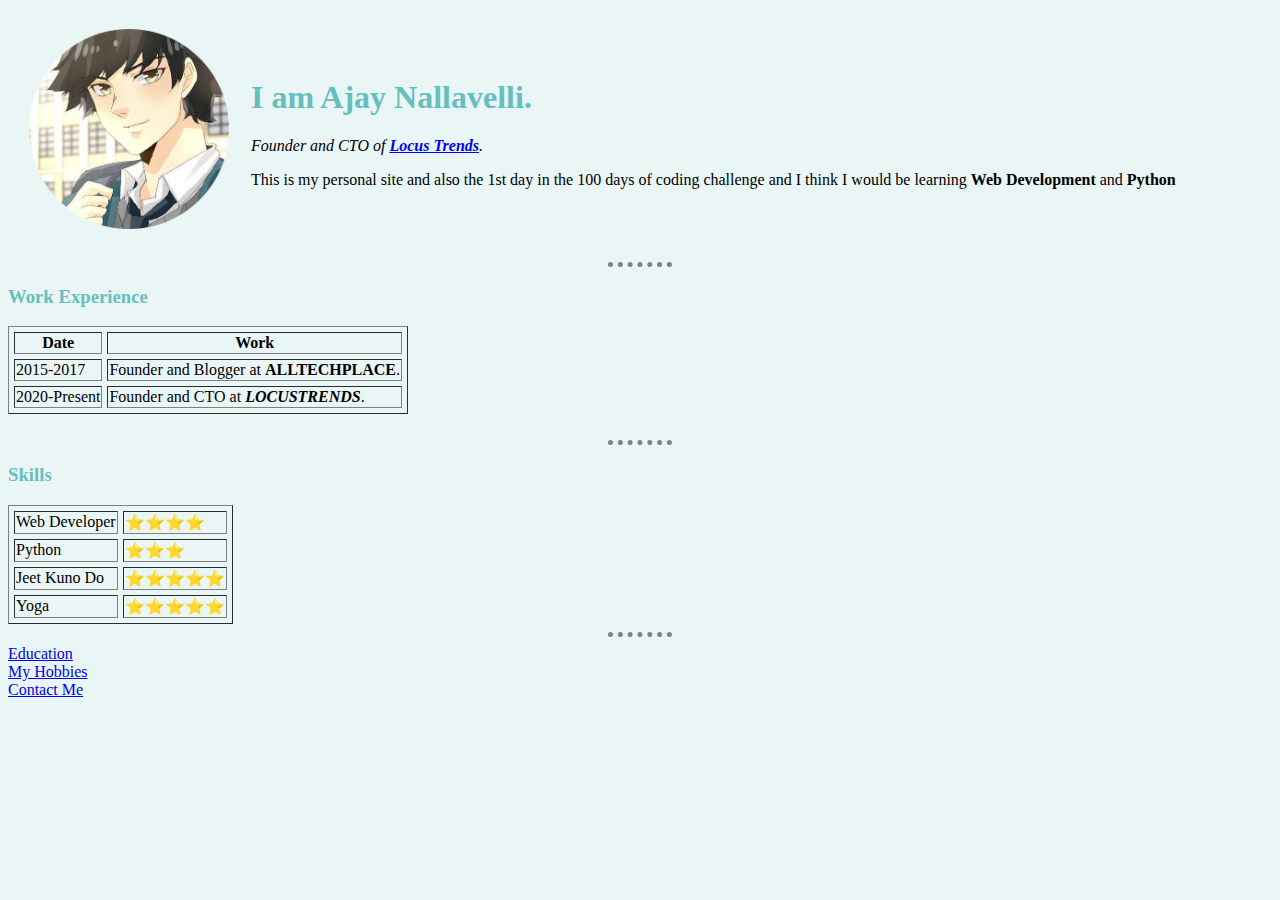
<file: index.html>
<!DOCTYPE html>
<html lang="en" dir="ltr">
  <head>
    <meta charset="utf-8">
    <title>Ⓐ Ajay's Personal site</title>
    <link rel="stylesheet" href="css/style.css">
  </head>
  <body>
    <table cellspacing ="20">
      <tr>
        <td><img src="images\ajay.png" alt="Ajay Nallavelli" width="200" breadth="200"></td>
        <td><h1>I am Ajay Nallavelli.</h1>
    <p><em>Founder and CTO of <strong><a href="https://www.locustrends.com">Locus Trends</a></strong>.</em></p>
    <p>This is my personal site and also the 1st day in the 100 days of coding challenge and I think I would be learning <strong>Web Development</strong> and <strong>Python</strong></p></td>
      </tr>
    </table>
<hr>
<h3>Work Experience</h3>
<table border="1" cellspacing="5">
  <thead>
    <tr>
      <th>Date</th>
      <th>Work</th>
    </tr>
    </thead>
    <tbody>
      <tr>
        <td>2015-2017</td>
        <td>Founder and Blogger at <strong>ALLTECHPLACE</strong>.</td>
      </tr>
      <tr>
        <td>2020-Present</td>
        <td>Founder and CTO at <em><strong>LOCUSTRENDS</strong></em>.</td>
      </tr>
    </tbody>
</table> <br> <hr>
<h3>Skills</h3>
<table border="1" cellspacing="5">
  <thead>
    <tr>
      <td>Web Developer</td>
      <td>⭐⭐⭐⭐</td>
    </tr>
    <tr>
      <td>Python</td>
      <td>⭐⭐⭐</td>
    </tr>
    <tr>
      <td>Jeet Kuno Do</td>
      <td>⭐⭐⭐⭐⭐</td>
    </tr>
    <tr>
      <td>Yoga</td>
      <td>⭐⭐⭐⭐⭐</td>
    </tr>
  </thead>
</table>
<hr>
<a href="education.html">Education</a> <br>
<a href="hobbies.html">My Hobbies</a> <br>
<a href="contact.html">Contact Me</a>
  </body>
</html>
</file>
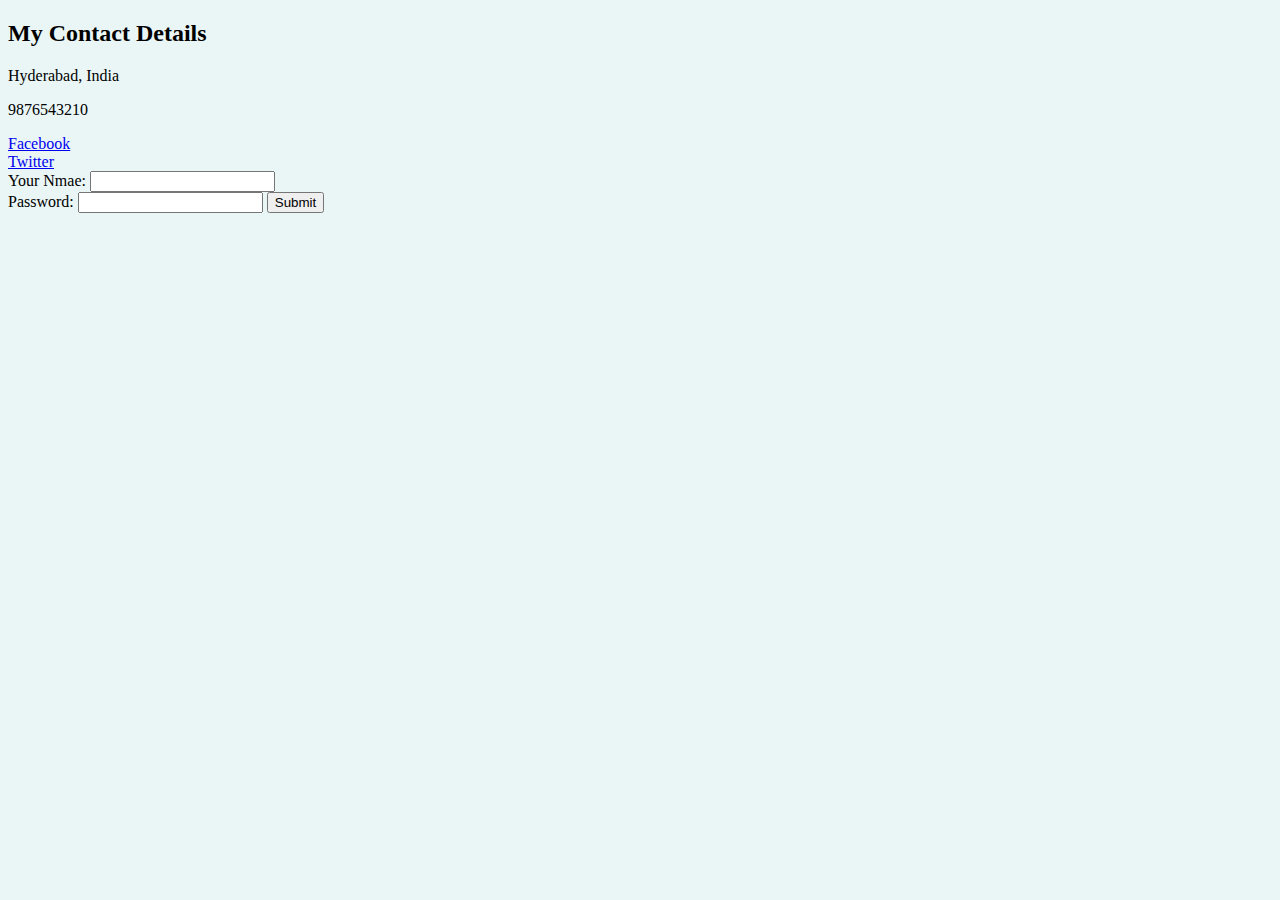
<file: contact.html>
<!DOCTYPE html>
<html lang="en" dir="ltr">
  <head>
    <meta charset="utf-8">
    <title>Contact</title>
    <link rel="stylesheet" href="css/style.css">
  </head>
  <body>
    <h2>My Contact Details</h2>
    <p>Hyderabad, India</p>
    <p>9876543210</p>
    <a href="https://www.facebook.com/ajaynallavelli29/">Facebook</a> <br>
    <a href="https://twitter.com/AjayNallavelli">Twitter</a>

<form class="" action="index.html" method="post">
<label>Your Nmae:</label>
<input type="text" name="" value=""> <br>
<label>Password:</label>
<input type="password" name="" value="">
<input type="submit">
</form>
  </body>
</html>
</file>
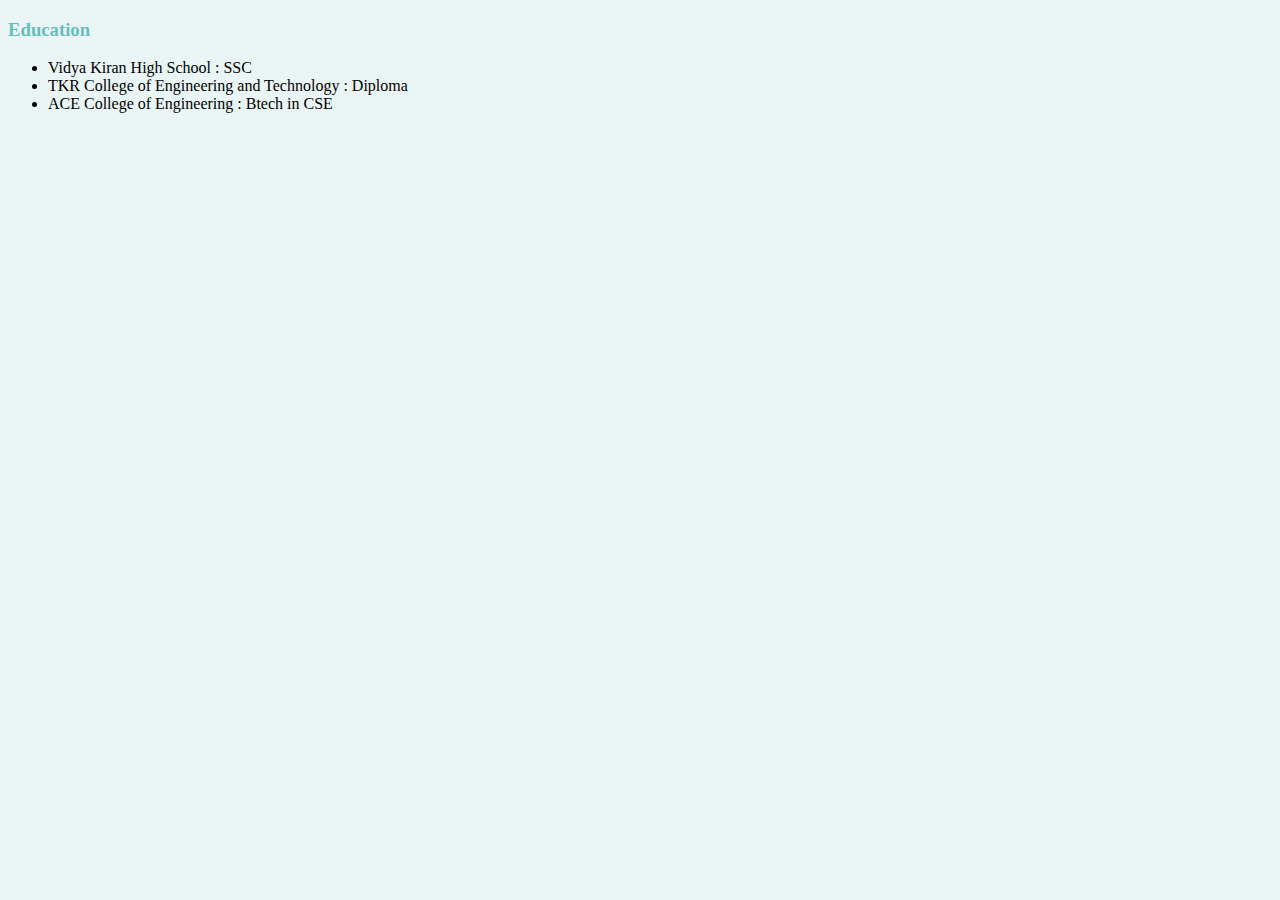
<file: education.html>
<!DOCTYPE html>
<html lang="en" dir="ltr">
  <head>
    <meta charset="utf-8">
    <title>Education</title>
    <link rel="stylesheet" href="css/style.css">
  </head>
  <body>
    <h3>Education</h3>
    <ul>
      <li>Vidya Kiran High School : SSC</li>
      <li>TKR College of Engineering and Technology : Diploma</li>
      <li>ACE College of Engineering : Btech in CSE</li>
    </ul>
  </body>
</html>
</file>
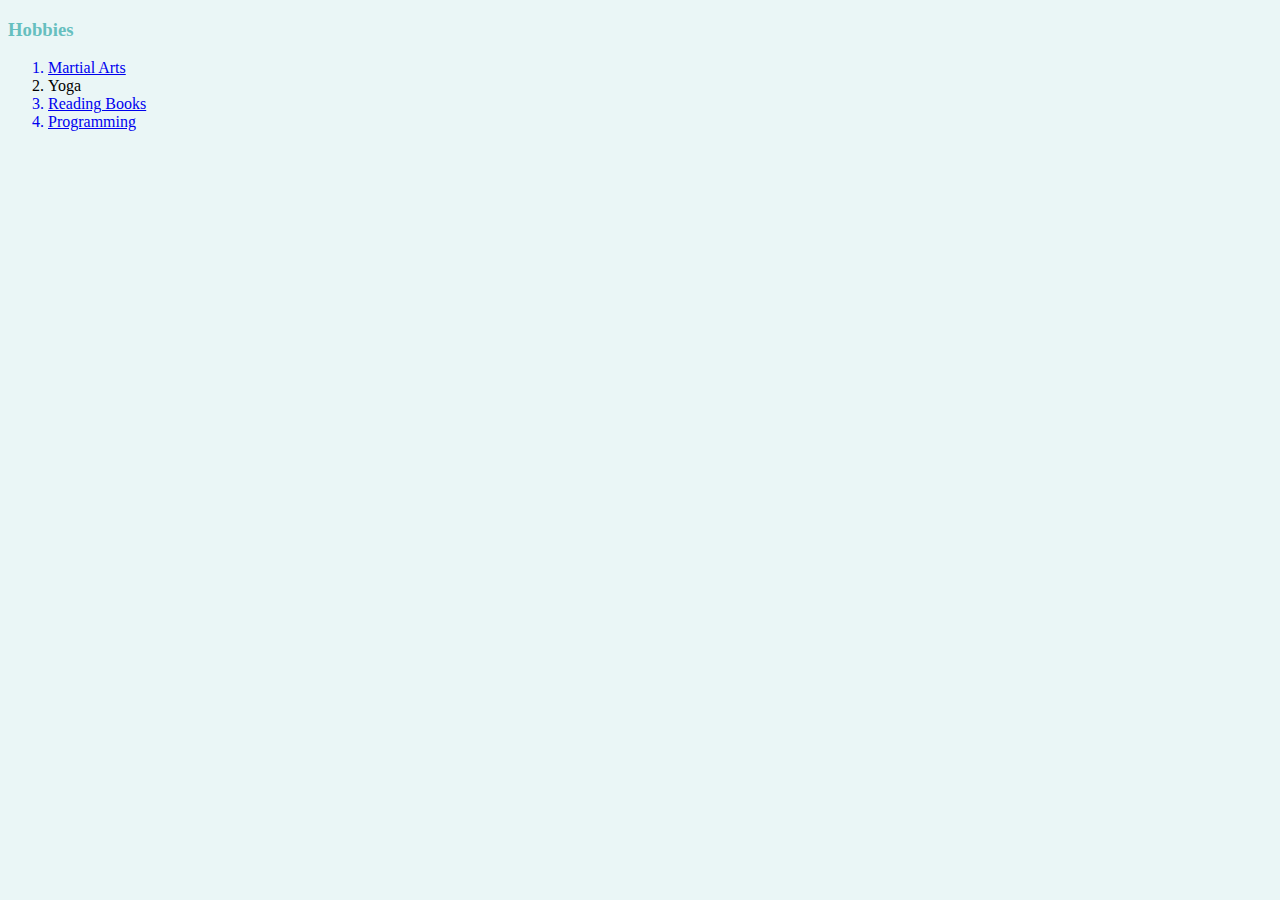
<file: hobbies.html>
<!DOCTYPE html>
<html lang="en" dir="ltr">
  <head>
    <meta charset="utf-8">
    <title>Hobbies</title>
    <link rel="stylesheet" href="css/style.css">
  </head>
  <body>
    <h3>Hobbies</h3>
    <ol>
      <a href="https://brucelee.com/jeet-kune-do"><li>Martial Arts</li></a>
      <li>Yoga</li>
      <a href="https://www.goodreads.com/review/list/68940258?ref=nav_mybooks"><li>Reading Books</li></a>
      <a href="https://github.com/AjayNallavelli"><li>Programming</li></a>
    </ol>
  </body>
</html>
</file>
<file: css/style.css>
body {
background-color: #EAF6F6;
}

hr{
border-style: none;
border-top-style: dotted;
border-color: grey;
border-width: 5px;
width: 5%;
}

h1{
  color: #66BFBF;
}

h3{
  color : #66BFBF;
}
</file>
